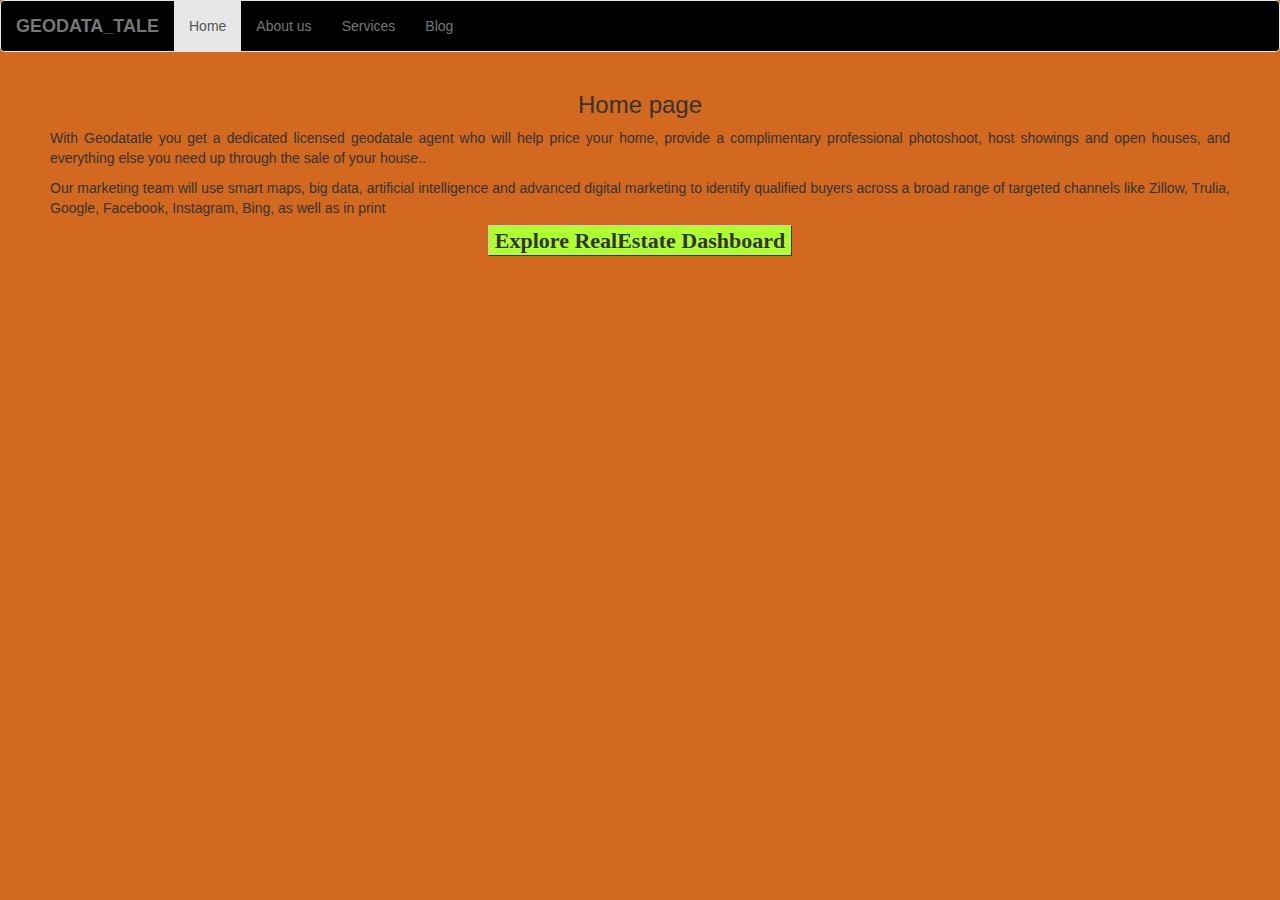
<file: index.html>
<!DOCTYPE html>
<html lang="en">
<head>
  <title>geodatale</title>
  <meta charset="utf-8">
  <meta name="viewport" content="width=device-width, initial-scale=1">
  <link rel="stylesheet" href="https://maxcdn.bootstrapcdn.com/bootstrap/3.4.1/css/bootstrap.min.css">
  <script src="https://ajax.googleapis.com/ajax/libs/jquery/3.5.1/jquery.min.js"></script>
  <script src="https://maxcdn.bootstrapcdn.com/bootstrap/3.4.1/js/bootstrap.min.js"></script>
</head>
<link rel="stylesheet" href="styles.css">

<body>

<nav class="navbar navbar-default" id="header">
  <div class="container-fluid" >
    <div class="navbar-header">
      <a class="navbar-brand" href="#"><b>GEODATA_TALE</b></a>
    </div>
    <ul class="nav navbar-nav">
      <li class="active"><a href="#">Home</a></li>
      <li><a href="k.html">About us</a></li>
      <li><a href="footer.php">Services </a></li>
      <li><a href="k.html">Blog</a></li>
    </ul>
  </div>
</nav>
  
<div class="container">
  <h3 class="text-center">Home page</h3>
</div >
 <p>With Geodatatle you get a dedicated licensed geodatale agent who will help price your home, provide a complimentary professional photoshoot, host showings and open houses, and everything else you need up through the sale of your house..</p>
 <p >Our marketing team will use smart maps, big data, artificial intelligence and advanced digital marketing to identify qualified buyers across a broad range of targeted channels like Zillow, Trulia, Google, Facebook, Instagram, Bing, as well as in print </p>
 
 <div class="text-center">
 <a href="dashboard.html" class="button">Explore RealEstate Dashboard</a>
 </div>
</body>
</html>
</file>
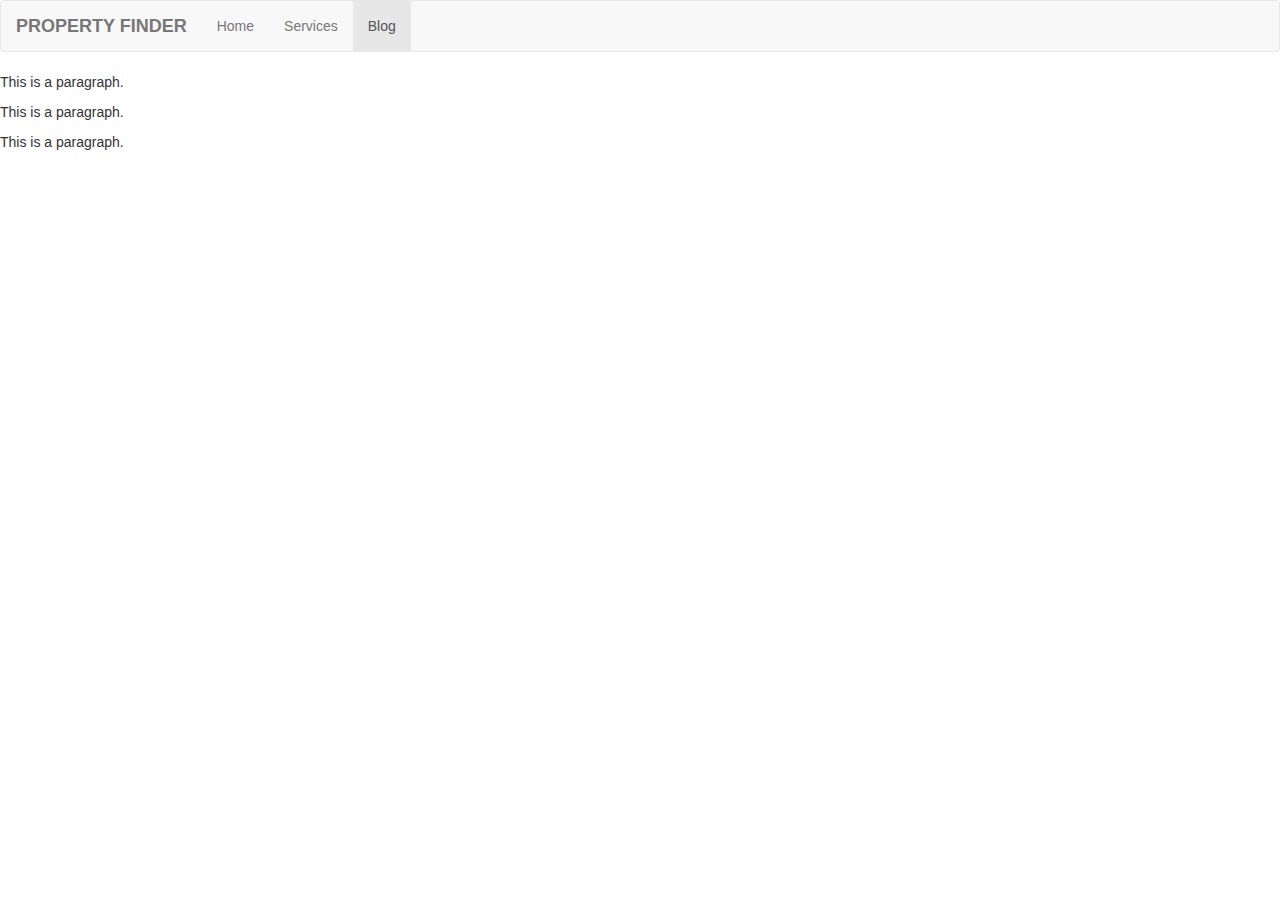
<file: k.html>
<!DOCTYPE html>
<html>
<head>
        <title>PROPERTY FINDER</title>
        <meta charset="utf-8">
        <meta name="viewport" content="width=device-width, initial-scale=1">
        <link rel="stylesheet" href="https://maxcdn.bootstrapcdn.com/bootstrap/3.4.1/css/bootstrap.min.css">
        <script src="https://ajax.googleapis.com/ajax/libs/jquery/3.5.1/jquery.min.js"></script>
        <script src="https://maxcdn.bootstrapcdn.com/bootstrap/3.4.1/js/bootstrap.min.js"></script>
</head>
<body>
<nav class="navbar navbar-default" id="header">
        <div class="container-fluid" >
          <div class="navbar-header">
            <a class="navbar-brand" href="#"><b>PROPERTY FINDER</b></a>
          </div>
          <ul class="nav navbar-nav">
            <li ><a href="index.html">Home</a></li>
            <li><a href="footer.php">Services </a></li>
            <li class="active"><a href="k.html">Blog</a></li>
          </ul>
        </div>
 </nav>
<p>This is a paragraph.</p>
<p>This is a paragraph.</p>
<p>This is a paragraph.</p>

</body>
</html>
</file>
<file: styles.css>
#header{
background-color: black;
    color: white;
}
body{
    background-color: chocolate
}
p{
    text-align: justify;
    padding-left: 50px;
    padding-right: 50px
}
.button {
  font: bold 22px italic;
  text-decoration: none;
  background-color: greenyellow;
  color: #333333;
  padding: 2px 6px 2px 6px;
  border-top: 1px solid #CCCCCC;
  border-right: 1px solid #333333;
  border-bottom: 1px solid #333333;
  border-left: 1px solid #CCCCCC;
  text-align: center;
}
</file>
